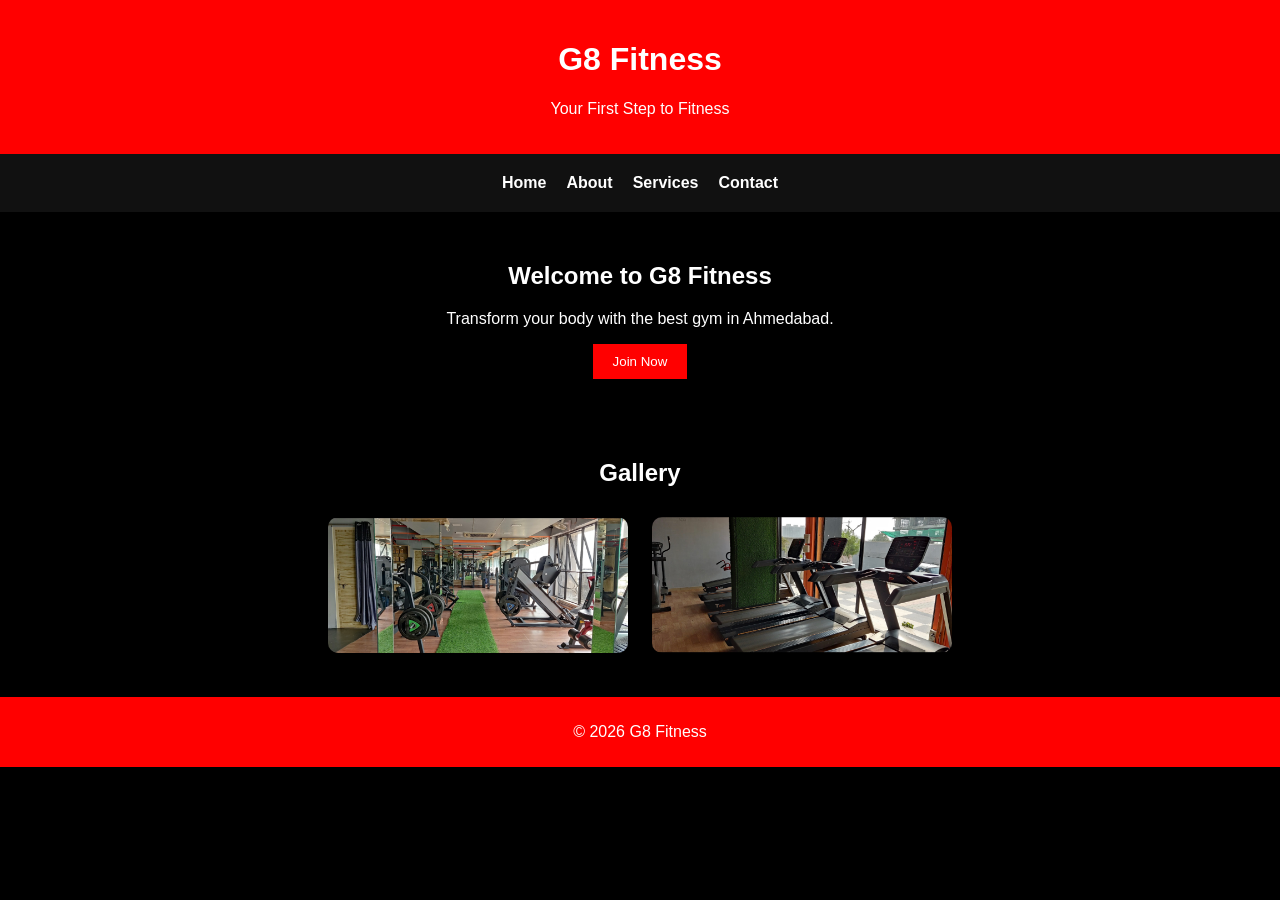
<file: index.html>
<!DOCTYPE html>
<html>
<head>
    <title>G8 Fitness - Home</title>
    <link rel="stylesheet" href="style.css">
</head>
<body>

<header>
    <h1>G8 Fitness</h1>
    <p>Your First Step to Fitness</p>
</header>

<nav>
    <a href="index.html">Home</a>
    <a href="about.html">About</a>
    <a href="services.html">Services</a>
    <a href="contact.html">Contact</a>
</nav>

<section>
    <h2>Welcome to G8 Fitness</h2>
    <p>Transform your body with the best gym in Ahmedabad.</p>
    <a href="contact.html"><button>Join Now</button></a>
</section>

<section>
    <h2>Gallery</h2>
    <img src="images/gym1.jpg" width="300">
    <img src="images/gym3.jpg" width="300">
</section>

<footer>
    <p>© 2026 G8 Fitness</p>
</footer>

</body>
</html>
</file>
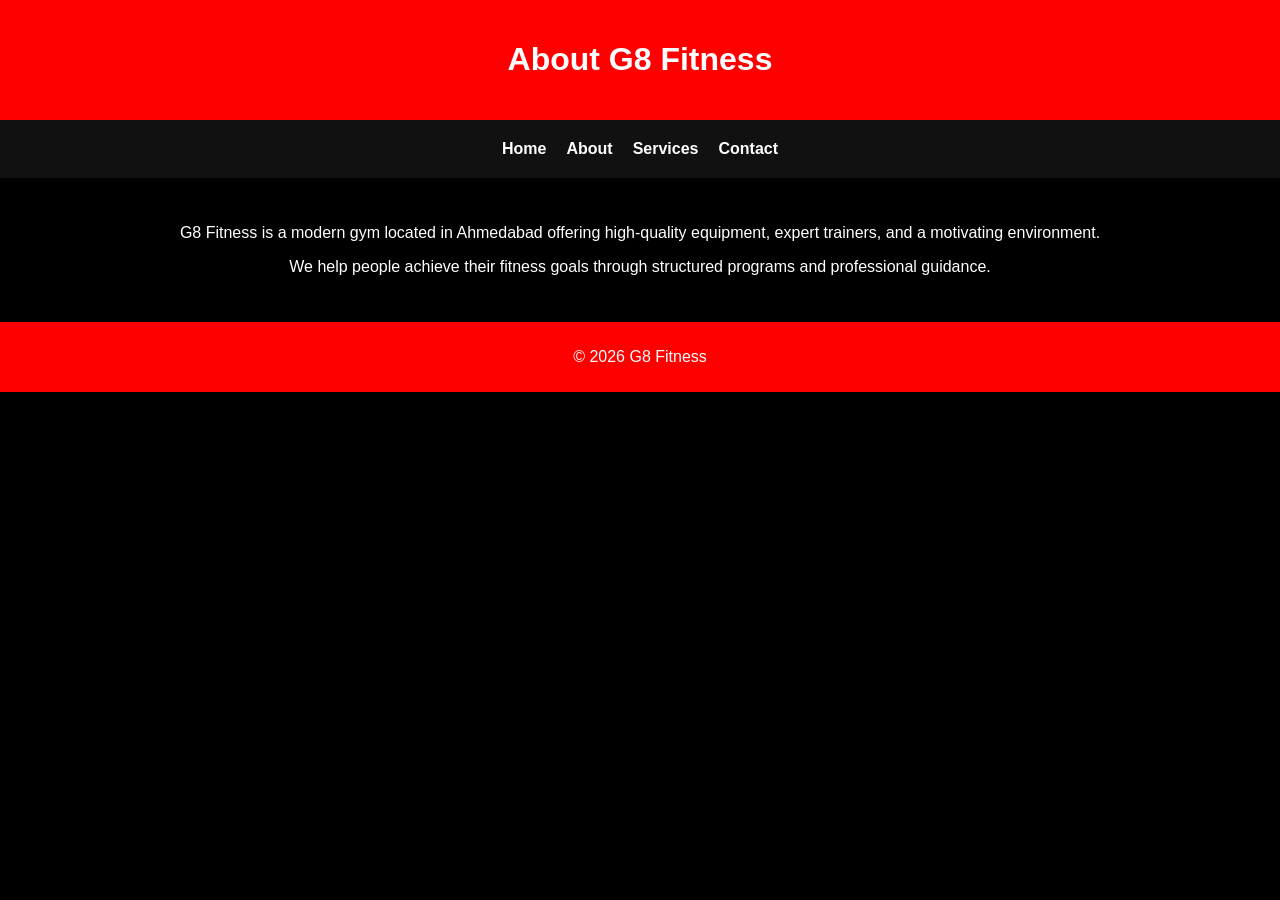
<file: about.html>
<!DOCTYPE html>
<html>
<head>
    <title>About - G8 Fitness</title>
    <link rel="stylesheet" href="style.css">
</head>
<body>

<header>
    <h1>About G8 Fitness</h1>
</header>

<nav>
    <a href="index.html">Home</a>
    <a href="about.html">About</a>
    <a href="services.html">Services</a>
    <a href="contact.html">Contact</a>
</nav>

<section>
    <p>G8 Fitness is a modern gym located in Ahmedabad offering high-quality equipment, expert trainers, and a motivating environment.</p>

    <p>We help people achieve their fitness goals through structured programs and professional guidance.</p>
</section>

<footer>
    <p>© 2026 G8 Fitness</p>
</footer>

</body>
</html>
</file>
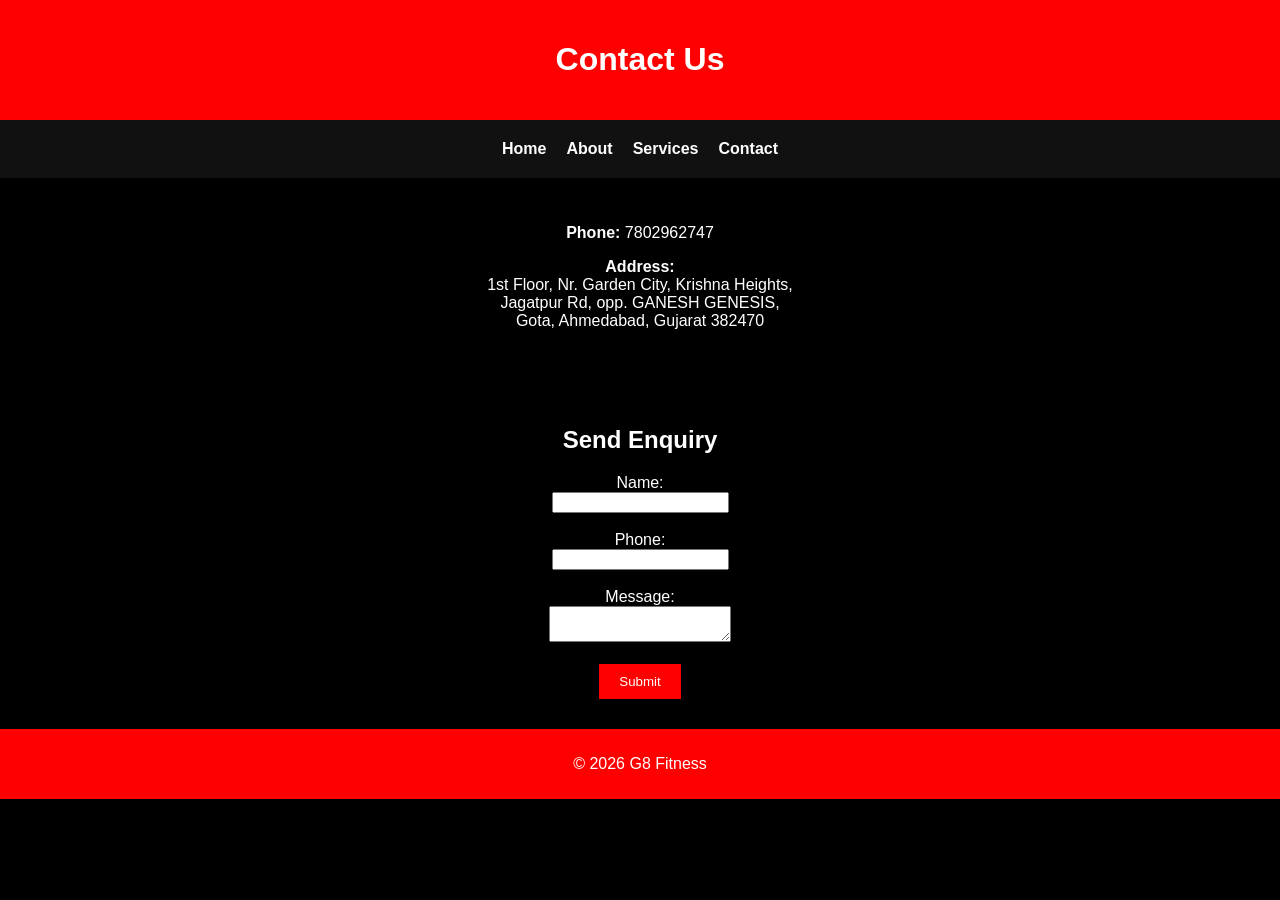
<file: contact.html>
<!DOCTYPE html>
<html>
<head>
    <title>Contact - G8 Fitness</title>
    <link rel="stylesheet" href="style.css">
</head>
<body>

<header>
    <h1>Contact Us</h1>
</header>

<nav>
    <a href="index.html">Home</a>
    <a href="about.html">About</a>
    <a href="services.html">Services</a>
    <a href="contact.html">Contact</a>
</nav>

<section>
    <p><b>Phone:</b> 7802962747</p>

    <p><b>Address:</b><br>
    1st Floor, Nr. Garden City, Krishna Heights,<br>
    Jagatpur Rd, opp. GANESH GENESIS,<br>
    Gota, Ahmedabad, Gujarat 382470
    </p>
</section>

<section>
    <h2>Send Enquiry</h2>

    <form>
        <label>Name:</label><br>
        <input type="text" name="name"><br><br>

        <label>Phone:</label><br>
        <input type="number" name="phone"><br><br>

        <label>Message:</label><br>
        <textarea name="message"></textarea><br><br>

        <button type="submit">Submit</button>
    </form>
</section>

<footer>
    <p>© 2026 G8 Fitness</p>
</footer>

</body>
</html>
</file>
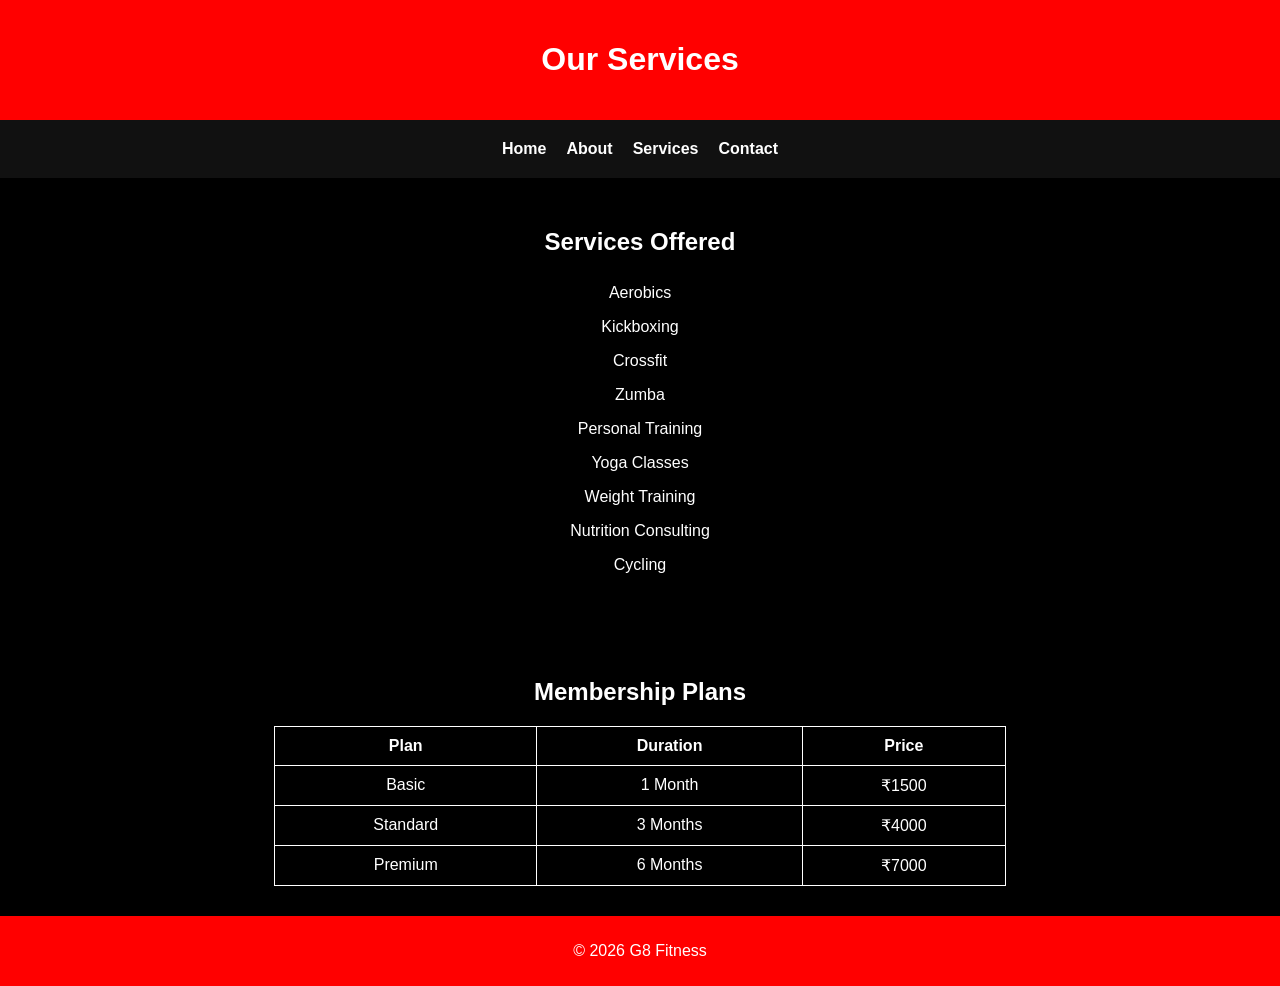
<file: services.html>
<!DOCTYPE html>
<html>
<head>
    <title>Services - G8 Fitness</title>
    <link rel="stylesheet" href="style.css">
</head>
<body>

<header>
    <h1>Our Services</h1>
</header>

<nav>
    <a href="index.html">Home</a>
    <a href="about.html">About</a>
    <a href="services.html">Services</a>
    <a href="contact.html">Contact</a>
</nav>

<section>
    <h2>Services Offered</h2>

    <ul>
        <li>Aerobics</li>
        <li>Kickboxing</li>
        <li>Crossfit</li>
        <li>Zumba</li>
        <li>Personal Training</li>
        <li>Yoga Classes</li>
        <li>Weight Training</li>
        <li>Nutrition Consulting</li>
        <li>Cycling</li>
    </ul>
</section>

<section>
    <h2>Membership Plans</h2>

    <table border="1">
        <tr>
            <th>Plan</th>
            <th>Duration</th>
            <th>Price</th>
        </tr>

        <tr>
            <td>Basic</td>
            <td>1 Month</td>
            <td>₹1500</td>
        </tr>

        <tr>
            <td>Standard</td>
            <td>3 Months</td>
            <td>₹4000</td>
        </tr>

        <tr>
            <td>Premium</td>
            <td>6 Months</td>
            <td>₹7000</td>
        </tr>
    </table>
</section>

<footer>
    <p>© 2026 G8 Fitness</p>
</footer>

</body>
</html>
</file>
<file: style.css>
body {
    font-family: Arial;
    margin: 0;
    background-color: black;
    color: white;
}

/* Header */
header {
    text-align: center;
    padding: 20px;
    background-color: red;
}

/* Navbar */
nav {
    display: flex;
    justify-content: center;
    background-color: #111;
    padding: 10px;
}

nav a {
    color: white;
    margin: 10px;
    text-decoration: none;
    font-weight: bold;
}

nav a:hover {
    color: red;
}

/* Sections */
section {
    padding: 30px;
    text-align: center;
}

/* Gallery using Flexbox */
#gallery {
    display: flex;
    justify-content: center;
    flex-wrap: wrap;
}

/* Images */
img {
    width: 300px;
    margin: 10px;
    border-radius: 10px;
    transition: 0.3s;
}

img:hover {
    transform: scale(1.05);
}

/* Services list center */
ul {
    list-style-type: none;
    padding: 0;
}

ul li {
    padding: 8px;
}

/* Table */
table {
    width: 60%;
    margin: auto;
    border-collapse: collapse;
}

th, td {
    padding: 10px;
    border: 1px solid white;
}

/* Buttons */
button {
    background-color: red;
    color: white;
    padding: 10px 20px;
    border: none;
    cursor: pointer;
}

button:hover {
    background-color: darkred;
}

/* Footer */
footer {
    text-align: center;
    background-color: red;
    padding: 10px;
}
</file>
